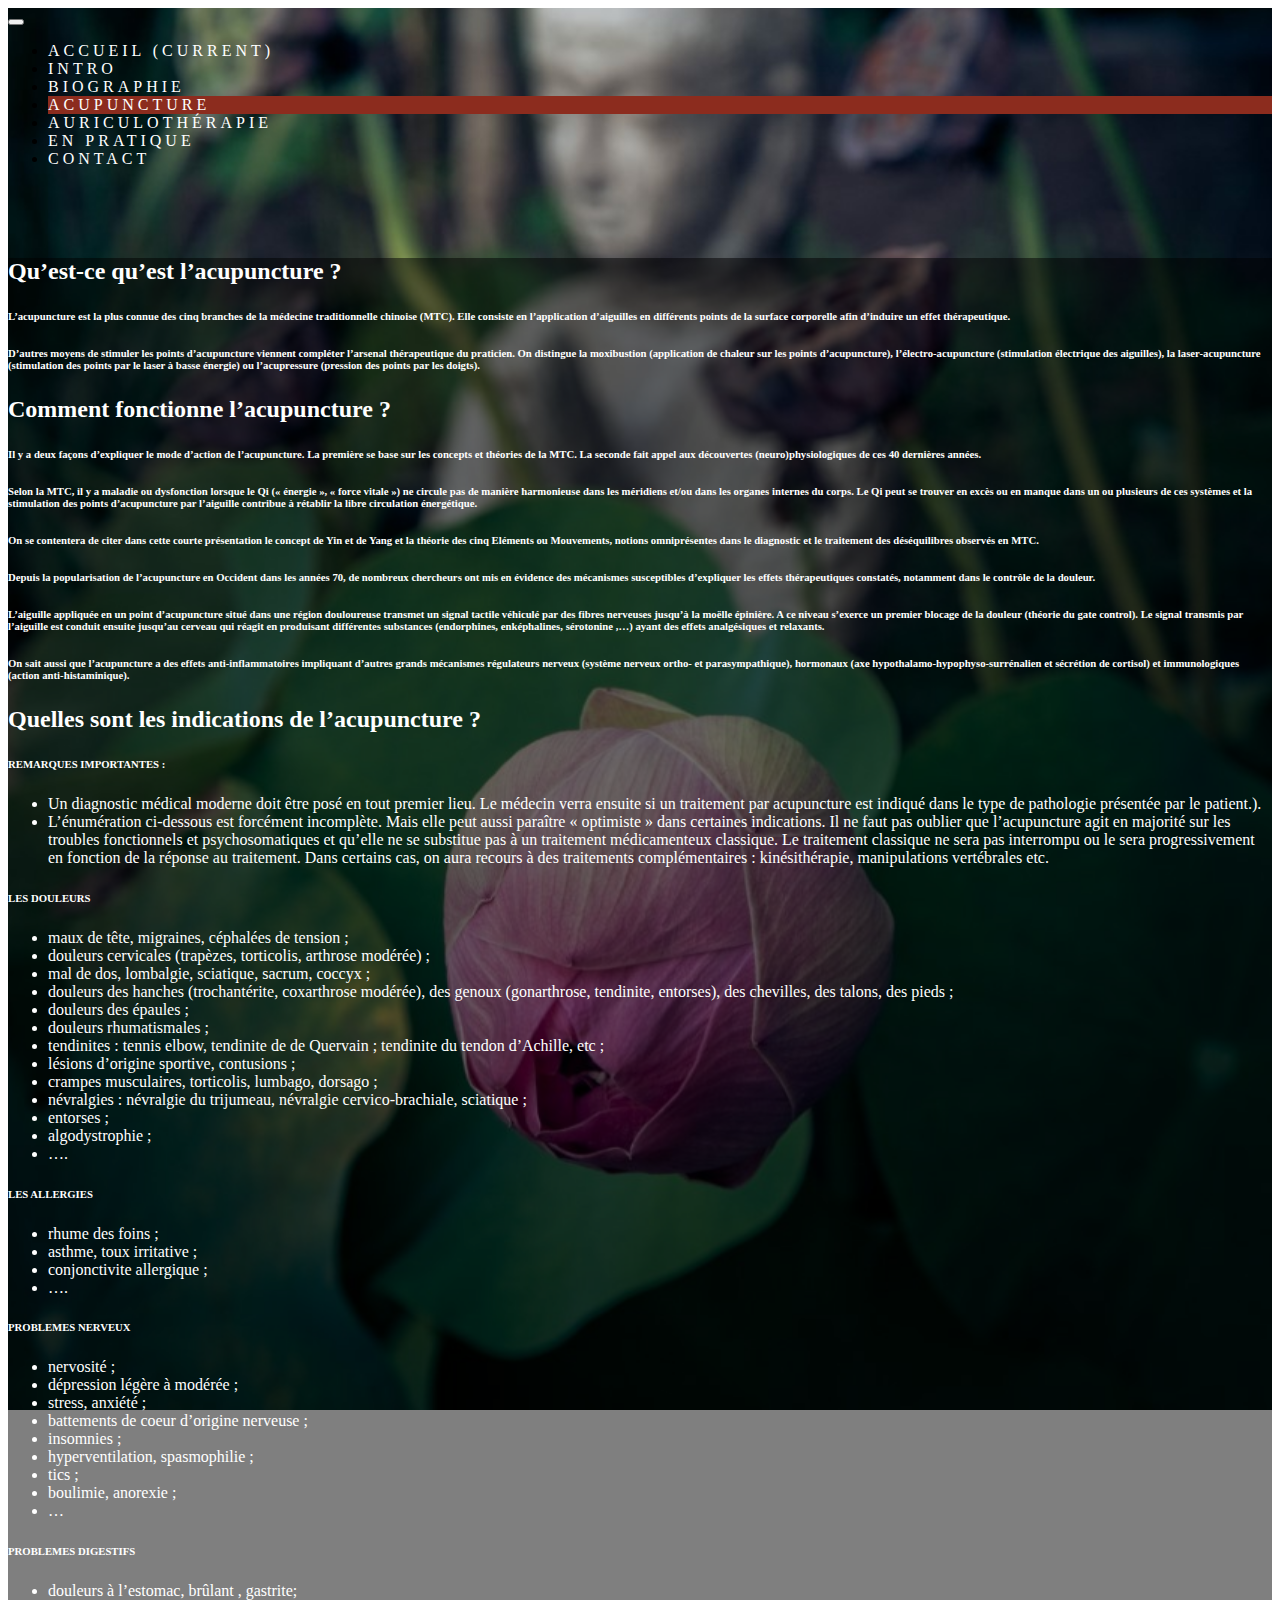
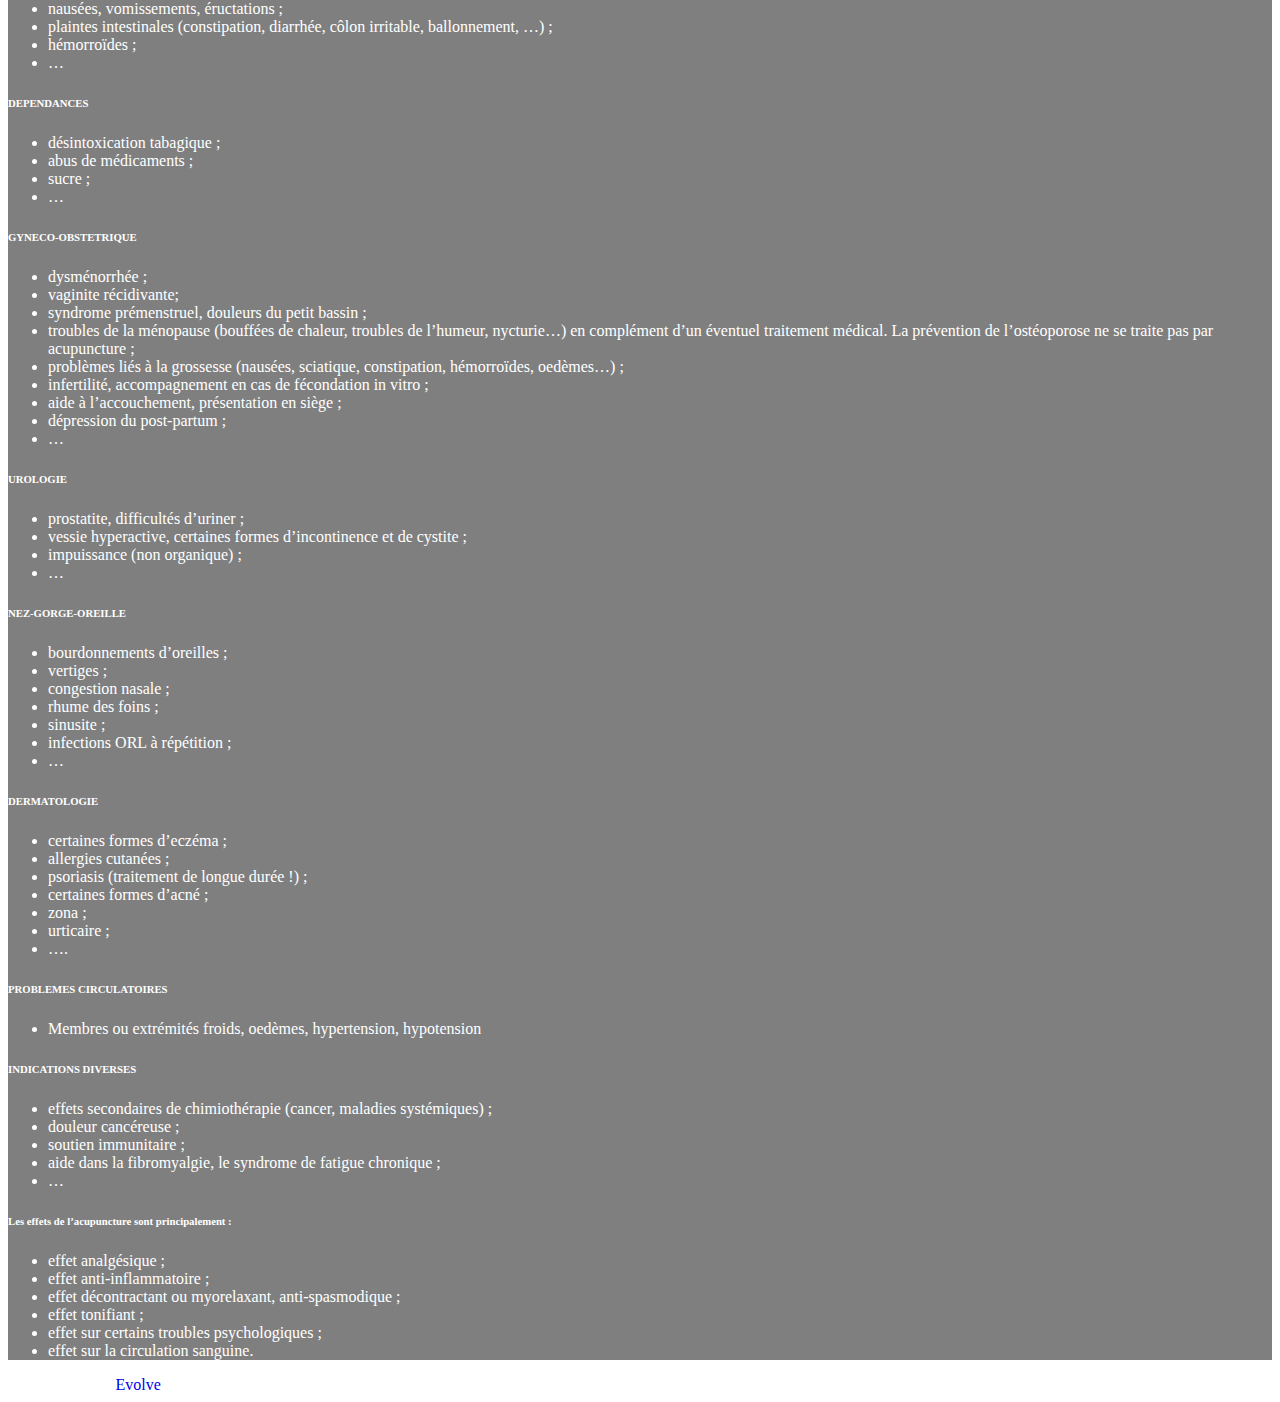
<file: acupuncture.html>
<!doctype html>
<html lang="fr">
  <head>
    <!-- Required meta tags -->
    <meta charset="utf-8">
    <meta name="viewport" content="width=device-width, initial-scale=1, shrink-to-fit=no">
    <!-- Bootstrap CSS -->
    <link rel="stylesheet" href="https://stackpath.bootstrapcdn.com/bootstrap/4.1.1/css/bootstrap.min.css" integrity="sha384-WskhaSGFgHYWDcbwN70/dfYBj47jz9qbsMId/iRN3ewGhXQFZCSftd1LZCfmhktB" crossorigin="anonymous">
    <link rel="stylesheet" type="text/css" href="css/style.css">
    <title>Dr.Thierry Guilmot</title>
  </head>
  <body>
  	<div class="container-fluid backgroundacup">
	    <nav class="navbar navbar-expand-lg navbar-light">
		  <button class="navbar-toggler" type="button" data-toggle="collapse" data-target="#navbarNav" aria-controls="navbarNav" aria-expanded="false" aria-label="Toggle navigation">
		    <span class="navbar-toggler-icon"></span>
		  </button>
		  <div class="collapse navbar-collapse" id="navbarNav">
		    <ul class="navbar-nav m-auto">
		      <li class="nav-item mr-2 p-2">
		        <a class="nav-link" href="index.html">Accueil <span class="sr-only">(current)</span></a>
		      </li>
		      <li class="nav-item mr-2 p-2">
		        <a class="nav-link" href="intro.html">Intro</a>
		      </li>
		      <li class="nav-item mr-2 p-2">
		        <a class="nav-link" href="biographie.html">Biographie</a>
		      </li>
		      <li class="nav-item active mr-2 p-2">
		        <a class="nav-link" href="acupuncture.html">Acupuncture</a>
		      </li>
		      <li class="nav-item mr-2 p-2">
		        <a class="nav-link" href="auriculotherapie.html">Auriculothérapie</a>
		      </li>
		      <li class="nav-item mr-2 p-2">
		        <a class="nav-link" href="enpratique.html">En pratique</a>
		      </li>
		      <li class="nav-item mr-2 p-2">
		        <a class="nav-link" href="contact.html">Contact</a>
		      </li>
		    </ul>
		  </div>
		</nav>


	
	<div class="container">
		
    <div class="acuptext p-5">
    	 <div>
        <h2>Qu’est-ce qu’est l’acupuncture ?</h2>
        <h6>L’acupuncture est la plus connue des cinq branches de la médecine traditionnelle chinoise (MTC). Elle consiste en l’application d’aiguilles en différents points de la surface corporelle afin d’induire un effet thérapeutique.</h6>
        <h6>D’autres moyens de stimuler les points d’acupuncture viennent compléter l’arsenal thérapeutique du praticien. On distingue la moxibustion (application de chaleur sur les points d’acupuncture), l’électro-acupuncture (stimulation électrique des aiguilles), la laser-acupuncture (stimulation des points par le laser à basse énergie) ou l’acupressure (pression des points par les doigts).</h6>
      </div>
      <div>
        <h2>Comment fonctionne l’acupuncture ?</h2>
        <h6>Il y a deux façons d’expliquer le mode d’action de l’acupuncture. La première se base sur les concepts et théories de la MTC. La seconde fait appel aux découvertes (neuro)physiologiques de ces 40 dernières années.</h6>
        <h6>Selon la  MTC, il y a maladie ou dysfonction lorsque le Qi (« énergie », « force vitale ») ne circule pas de manière harmonieuse dans les méridiens et/ou dans les organes internes du corps. Le Qi peut se trouver en excès ou en manque dans un ou plusieurs de ces systèmes et la stimulation des points d’acupuncture par l’aiguille contribue à rétablir la libre circulation énergétique.</h6>
        <h6>On se contentera de citer dans cette courte présentation le concept de Yin et de Yang et la théorie des cinq Eléments ou Mouvements, notions omniprésentes dans le diagnostic et le traitement des déséquilibres observés en MTC.</h6>
        <h6>Depuis la popularisation de l’acupuncture en Occident dans les années 70, de nombreux chercheurs ont mis en évidence des mécanismes susceptibles d’expliquer les effets thérapeutiques constatés, notamment dans le contrôle de la douleur.</h6>
        <h6>L’aiguille appliquée en un point d’acupuncture situé dans une région douloureuse transmet un signal tactile véhiculé par des fibres nerveuses jusqu’à la moëlle épinière. A ce niveau s’exerce un premier blocage de la douleur (théorie du gate control). Le signal transmis par l’aiguille est conduit ensuite jusqu’au cerveau qui réagit en produisant différentes substances (endorphines, enképhalines, sérotonine ,…) ayant des effets analgésiques et relaxants.</h6> 
        <h6>On sait aussi que l’acupuncture a des effets anti-inflammatoires impliquant d’autres grands mécanismes régulateurs nerveux (système nerveux ortho- et parasympathique), hormonaux (axe hypothalamo-hypophyso-surrénalien et sécrétion de cortisol) et immunologiques (action anti-histaminique).</h6>
      </div>
      <div>
        <h2>Quelles sont les indications de l’acupuncture ?</h2>
        <h6><strong>REMARQUES IMPORTANTES :</strong></h6>
        <ul>
          <li>Un diagnostic médical moderne doit être posé en tout premier lieu. Le médecin verra ensuite si un traitement par acupuncture est indiqué dans le type de pathologie présentée par le patient.).</li>
          <li>L’énumération ci-dessous est forcément incomplète. Mais elle peut aussi paraître « optimiste » dans certaines indications. Il ne faut pas oublier que l’acupuncture agit en majorité sur les troubles fonctionnels et psychosomatiques et qu’elle ne se substitue pas à un traitement médicamenteux classique.
          Le traitement classique ne sera pas interrompu ou le sera progressivement en fonction de la réponse au traitement. Dans certains cas, on aura recours à des traitements complémentaires : kinésithérapie, manipulations vertébrales etc.</li>
        </ul>
      </div>
      
          <h6><strong>LES DOULEURS</strong></h6>
          <ul>
            <li>maux de tête, migraines, céphalées de tension ;</li>
            <li>douleurs cervicales (trapèzes, torticolis, arthrose modérée) ;</li>
            <li>mal de dos, lombalgie, sciatique, sacrum, coccyx ; </li>
            <li>douleurs des hanches (trochantérite, coxarthrose modérée), des genoux (gonarthrose, tendinite, entorses), des chevilles, des talons, des pieds ;</li>
            <li>douleurs des épaules ;</li>
            <li>douleurs rhumatismales ;</li>
            <li>tendinites : tennis elbow, tendinite de de Quervain ; tendinite du tendon d’Achille, etc ;</li>
            <li>lésions d’origine sportive, contusions ;</li>
            <li>crampes musculaires, torticolis, lumbago, dorsago ;</li>
            <li>névralgies : névralgie du trijumeau, névralgie cervico-brachiale, sciatique ;</li>
            <li>entorses ;</li>
            <li>algodystrophie ;</li>
            <li>….</li>
          </ul>

          <h6><strong>LES ALLERGIES</strong></h6>
          <ul>
            <li>rhume des foins ;</li>
            <li>asthme, toux irritative ;</li>
            <li>conjonctivite allergique ;</li>
            <li>….</li>
          </ul>

          <h6><strong>PROBLEMES NERVEUX</strong></h6>
          <ul>
            <li>nervosité ;</li>
            <li>dépression légère à modérée ;</li>
            <li>stress, anxiété ;</li>
            <li>battements de coeur d’origine nerveuse ;</li>
            <li>insomnies ;</li>
            <li>hyperventilation, spasmophilie ;</li>
            <li>tics ;</li>
            <li>boulimie, anorexie ;</li>
            <li>…</li>
          </ul>

          <h6><strong>PROBLEMES DIGESTIFS</strong></h6>
          <ul>
            <li>douleurs à l’estomac, brûlant , gastrite;</li>
            <li>nausées, vomissements, éructations ;</li>
            <li>plaintes intestinales (constipation, diarrhée, côlon irritable, ballonnement, …) ;</li>
            <li>hémorroïdes ;</li>
            <li>…</li>
          </ul>

          <h6><strong>DEPENDANCES</strong></h6>
          <ul>
            <li>désintoxication tabagique ;</li>
            <li>abus de médicaments ;</li>
            <li>sucre ;</li>
            <li>…</li>
          </ul>

          <h6><strong>GYNECO-OBSTETRIQUE</strong></h6>
          <ul>
            <li>dysménorrhée ;</li>
            <li>vaginite récidivante;</li>
            <li>syndrome prémenstruel, douleurs du petit bassin ;</li>
            <li>troubles de la ménopause (bouffées de chaleur, troubles de l’humeur, nycturie…) en complément d’un éventuel traitement médical. La prévention de l’ostéoporose ne se traite pas par acupuncture ;</li>
            <li>problèmes liés à la grossesse (nausées, sciatique, constipation, hémorroïdes, oedèmes…) ;</li>
            <li>infertilité, accompagnement en cas de fécondation in vitro ;</li>
            <li>aide à l’accouchement, présentation en siège ;</li>
            <li>dépression du post-partum ;</li>
            <li>…</li>
          </ul>

          <h6><strong>UROLOGIE</strong></h6>
          <ul>
            <li>prostatite, difficultés d’uriner ;</li>
            <li>vessie hyperactive, certaines formes d’incontinence et de cystite ;</li>
            <li>impuissance (non organique) ;</li>
            <li>…</li>
          </ul>

          <h6><strong>NEZ-GORGE-OREILLE</strong></h6>
          <ul>
            <li>bourdonnements d’oreilles ;</li>
            <li>vertiges ;</li>
            <li>congestion nasale ;</li>
            <li>rhume des foins ;</li>
            <li>sinusite ; </li>
            <li>infections ORL à répétition ;</li>
            <li>…</li>
          </ul>

          <h6><strong>DERMATOLOGIE</strong></h6>
          <ul>
            <li>certaines formes d’eczéma ;</li>
            <li>allergies cutanées ;</li>
            <li>psoriasis (traitement de longue durée !) ;</li>
            <li>certaines formes d’acné ;</li>
            <li>zona ;</li>
            <li>urticaire ;</li>
            <li>….</li>
          </ul>

          <h6><strong>PROBLEMES CIRCULATOIRES</strong></h6>
          <ul>
            <li>Membres ou extrémités froids, oedèmes, hypertension, hypotension</li>
          </ul>

          <h6><strong>INDICATIONS DIVERSES</strong></h6>
          <ul>
            <li>effets secondaires de chimiothérapie (cancer, maladies systémiques) ;</li>
            <li>douleur cancéreuse ;</li>
            <li>soutien immunitaire ;</li>
            <li>aide dans la fibromyalgie, le syndrome de fatigue chronique ;</li>
            <li>…</li>
          </ul>

          <h6><strong>Les effets de l’acupuncture sont principalement :</strong></h6>
          <ul>
            <li>effet analgésique ;</li>
            <li>effet anti-inflammatoire ;</li>
            <li>effet décontractant ou myorelaxant, anti-spasmodique ;</li>
            <li>effet tonifiant ;</li>
            <li>effet sur certains troubles psychologiques ;</li>
            <li>effet sur la circulation sanguine.</li>
          </ul>
     
    </div>
     
	</div>		
<footer class="container-fluid">
        <nav class="navbar fixed-bottom ">
        <p class="pfooter">Site réalisé par : <a href="https://evolve-network.com/">Evolve</a>.</p>
        </nav>
    </footer>
	</div>
    <!-- Optional JavaScript -->
    <!-- jQuery first, then Popper.js, then Bootstrap JS -->
    <script src="https://code.jquery.com/jquery-3.3.1.slim.min.js" integrity="sha384-q8i/X+965DzO0rT7abK41JStQIAqVgRVzpbzo5smXKp4YfRvH+8abtTE1Pi6jizo" crossorigin="anonymous"></script>
    <script src="https://cdnjs.cloudflare.com/ajax/libs/popper.js/1.14.3/umd/popper.min.js" integrity="sha384-ZMP7rVo3mIykV+2+9J3UJ46jBk0WLaUAdn689aCwoqbBJiSnjAK/l8WvCWPIPm49" crossorigin="anonymous"></script>
    <script src="https://stackpath.bootstrapcdn.com/bootstrap/4.1.1/js/bootstrap.min.js" integrity="sha384-smHYKdLADwkXOn1EmN1qk/HfnUcbVRZyYmZ4qpPea6sjB/pTJ0euyQp0Mk8ck+5T" crossorigin="anonymous"></script>
  </body>
</html>
</file>
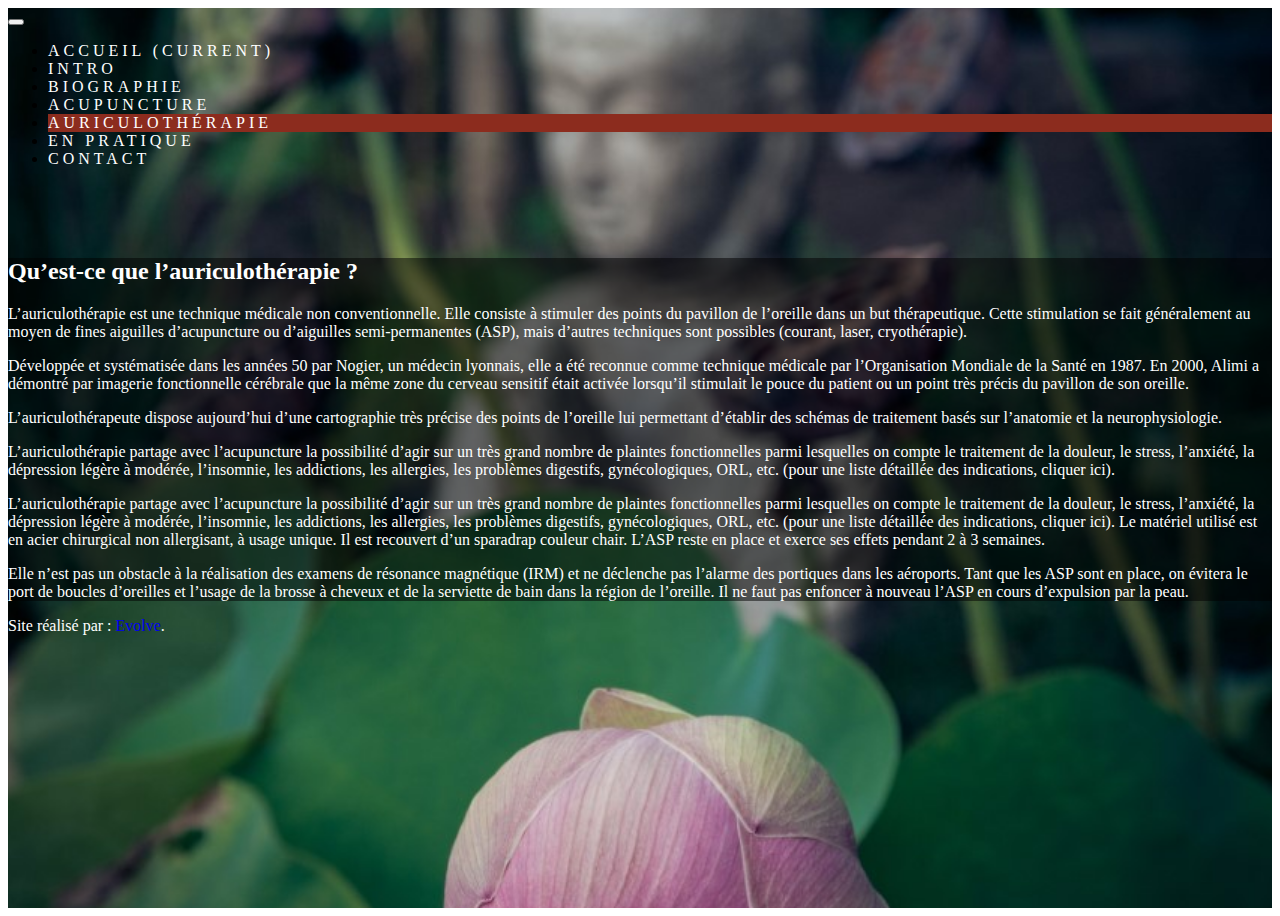
<file: auriculotherapie.html>
<!doctype html>
<html lang="fr">
  <head>
    <!-- Required meta tags -->
    <meta charset="utf-8">
    <meta name="viewport" content="width=device-width, initial-scale=1, shrink-to-fit=no">
    <!-- Bootstrap CSS -->
    <link rel="stylesheet" href="https://stackpath.bootstrapcdn.com/bootstrap/4.1.1/css/bootstrap.min.css" integrity="sha384-WskhaSGFgHYWDcbwN70/dfYBj47jz9qbsMId/iRN3ewGhXQFZCSftd1LZCfmhktB" crossorigin="anonymous">
    <link rel="stylesheet" type="text/css" href="css/style.css">
    <title>Dr.Thierry Guilmot</title>
  </head>
  <body>
  	<div class="container-fluid backgroundauricu">
	    <nav class="navbar navbar-expand-lg navbar-light">
		  <button class="navbar-toggler" type="button" data-toggle="collapse" data-target="#navbarNav" aria-controls="navbarNav" aria-expanded="false" aria-label="Toggle navigation">
		    <span class="navbar-toggler-icon"></span>
		  </button>
		  <div class="collapse navbar-collapse" id="navbarNav">
		    <ul class="navbar-nav m-auto">
		      <li class="nav-item mr-2 p-2">
		        <a class="nav-link" href="index.html">Accueil <span class="sr-only">(current)</span></a>
		      </li>
		      <li class="nav-item mr-2 p-2">
		        <a class="nav-link" href="intro.html">Intro</a>
		      </li>
		      <li class="nav-item mr-2 p-2">
		        <a class="nav-link" href="biographie.html">Biographie</a>
		      </li>
		      <li class="nav-item mr-2 p-2">
		        <a class="nav-link" href="acupuncture.html">Acupuncture</a>
		      </li>
		      <li class="nav-item active mr-2 p-2">
		        <a class="nav-link" href="auriculotherapie.html">Auriculothérapie</a>
		      </li>
		      <li class="nav-item mr-2 p-2">
		        <a class="nav-link" href="enpratique.html">En pratique</a>
		      </li>
		      <li class="nav-item mr-2 p-2">
		        <a class="nav-link" href="contact.html">Contact</a>
		      </li>
		    </ul>
		  </div>
		</nav>


	
		<div class="container">
		<div class="sectionauricu p-5">
			<h2>Qu’est-ce que l’auriculothérapie ?</h2>
				<p >L’auriculothérapie est une technique médicale non conventionnelle. Elle consiste à stimuler des points du pavillon de l’oreille dans un but thérapeutique. Cette stimulation se fait généralement au moyen de fines aiguilles d’acupuncture ou d’aiguilles semi-permanentes (ASP), mais d’autres techniques sont possibles (courant, laser, cryothérapie).</p>
				<p>Développée et systématisée dans les années 50 par Nogier, un médecin lyonnais, elle a été reconnue comme technique médicale par l’Organisation Mondiale de la Santé en 1987.
				En 2000, Alimi a démontré par imagerie fonctionnelle cérébrale que la même zone du cerveau sensitif était activée lorsqu’il stimulait le pouce du patient ou un point très précis du pavillon de son oreille. </p>
				<p>L’auriculothérapeute dispose aujourd’hui d’une cartographie très précise des points de l’oreille lui permettant d’établir des schémas de traitement basés sur l’anatomie et la neurophysiologie.</p>
				<p>L’auriculothérapie partage avec l’acupuncture la possibilité d’agir sur un très grand nombre de plaintes fonctionnelles parmi lesquelles on compte le traitement de la douleur, le stress, l’anxiété, la dépression légère à modérée, l’insomnie, les addictions, les allergies, les problèmes digestifs, gynécologiques, ORL, etc. (pour une liste détaillée des indications, cliquer ici).</p>
				<p>L’auriculothérapie partage avec l’acupuncture la possibilité d’agir sur un très grand nombre de plaintes fonctionnelles parmi lesquelles on compte le traitement de la douleur, le stress, l’anxiété, la dépression légère à modérée, l’insomnie, les addictions, les allergies, les problèmes digestifs, gynécologiques, ORL, etc. (pour une liste détaillée des indications, cliquer ici).
				Le matériel utilisé est en acier chirurgical non allergisant, à usage unique. Il est recouvert d’un sparadrap couleur chair. L’ASP reste en place et exerce ses effets pendant 2 à 3 semaines. </p>
				<p>Elle  n’est pas un obstacle à la réalisation des examens de résonance magnétique (IRM) et ne déclenche pas l’alarme des portiques dans les aéroports. Tant que les ASP sont en place, on évitera le port de boucles d’oreilles et l’usage de la brosse à cheveux et de la serviette de bain dans la région de l’oreille. Il ne faut pas enfoncer à nouveau l’ASP en cours d’expulsion par la peau.</p>
		</div>
	</div>		
	<footer class="container-fluid">
	  		<nav class="navbar fixed-bottom ">
	 			<p class="pfooter">Site réalisé par : <a href="https://evolve-network.com/">Evolve</a>.</p>
	  		</nav>
		</footer>
	</div>
    <!-- Optional JavaScript -->
    <!-- jQuery first, then Popper.js, then Bootstrap JS -->
    <script src="https://code.jquery.com/jquery-3.3.1.slim.min.js" integrity="sha384-q8i/X+965DzO0rT7abK41JStQIAqVgRVzpbzo5smXKp4YfRvH+8abtTE1Pi6jizo" crossorigin="anonymous"></script>
    <script src="https://cdnjs.cloudflare.com/ajax/libs/popper.js/1.14.3/umd/popper.min.js" integrity="sha384-ZMP7rVo3mIykV+2+9J3UJ46jBk0WLaUAdn689aCwoqbBJiSnjAK/l8WvCWPIPm49" crossorigin="anonymous"></script>
    <script src="https://stackpath.bootstrapcdn.com/bootstrap/4.1.1/js/bootstrap.min.js" integrity="sha384-smHYKdLADwkXOn1EmN1qk/HfnUcbVRZyYmZ4qpPea6sjB/pTJ0euyQp0Mk8ck+5T" crossorigin="anonymous"></script>
  </body>
</html>
</file>
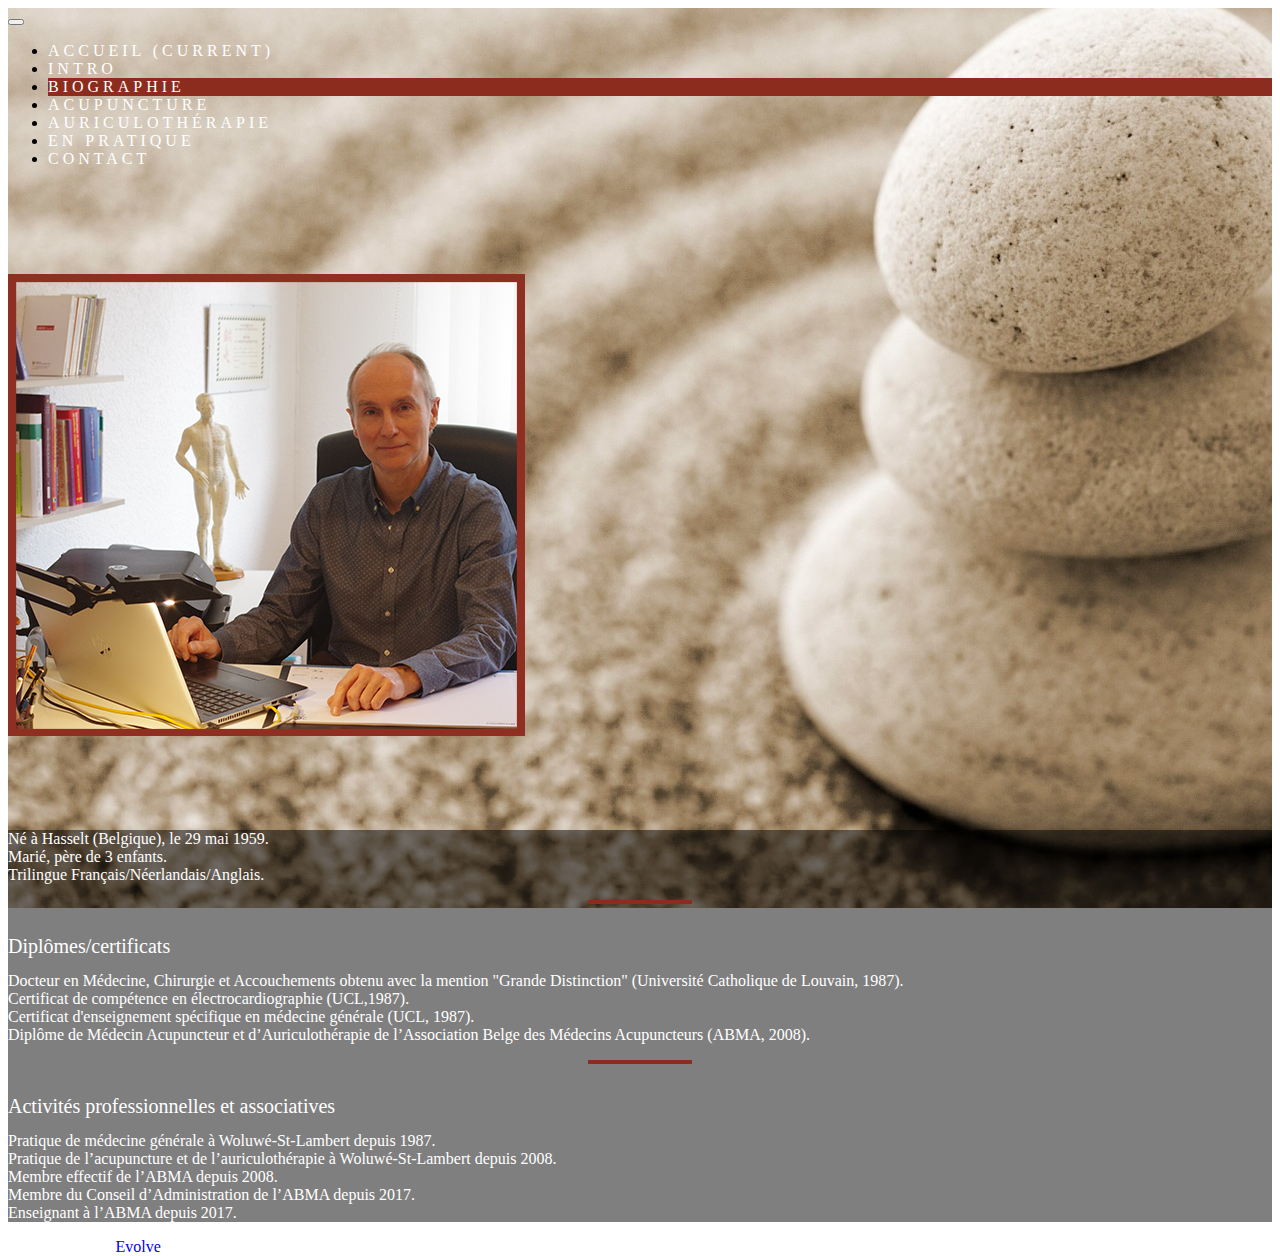
<file: biographie.html>
<!doctype html>
<html lang="fr">
  <head>
    <!-- Required meta tags -->
    <meta charset="utf-8">
    <meta name="viewport" content="width=device-width, initial-scale=1, shrink-to-fit=no">
    <!-- Bootstrap CSS -->
    <link rel="stylesheet" href="https://stackpath.bootstrapcdn.com/bootstrap/4.1.1/css/bootstrap.min.css" integrity="sha384-WskhaSGFgHYWDcbwN70/dfYBj47jz9qbsMId/iRN3ewGhXQFZCSftd1LZCfmhktB" crossorigin="anonymous">
    <link rel="stylesheet" type="text/css" href="css/style.css">
    <title>Dr.Thierry Guilmot</title>
  </head>
  <body>
  	<div class="container-fluid backgroundbio">
	    <nav class="navbar navbar-expand-lg navbar-light">
		  <button class="navbar-toggler" type="button" data-toggle="collapse" data-target="#navbarNav" aria-controls="navbarNav" aria-expanded="false" aria-label="Toggle navigation">
		    <span class="navbar-toggler-icon"></span>
		  </button>
		  <div class="collapse navbar-collapse" id="navbarNav">
		    <ul class="navbar-nav m-auto">
		      <li class="nav-item mr-2 p-2">
		        <a class="nav-link" href="index.html">Accueil <span class="sr-only">(current)</span></a>
		      </li>
		      <li class="nav-item mr-2 p-2">
		        <a class="nav-link" href="intro.html">Intro</a>
		      </li>
		      <li class="nav-item active mr-2 p-2">
		        <a class="nav-link" href="biographie.html">Biographie</a>
		      </li>
		      <li class="nav-item mr-2 p-2">
		        <a class="nav-link" href="acupuncture.html">Acupuncture</a>
		      </li>
		      <li class="nav-item mr-2 p-2">
		        <a class="nav-link" href="auriculotherapie.html">Auriculothérapie</a>
		      </li>
		      <li class="nav-item mr-2 p-2">
		        <a class="nav-link" href="enpratique.html">En pratique</a>
		      </li>
		      <li class="nav-item mr-2 p-2">
		        <a class="nav-link" href="contact.html">Contact</a>
		      </li>
		    </ul>
		  </div>
		</nav>


	
		<div class="container">
		<div class="row">
			<img class="col-md-6 imgbio"  class="img-fluid" alt="Responsive image" src="img/portrait1.png">
			<div class="col-md-6 biosection p-5">
				<p>Né à Hasselt (Belgique), le 29 mai 1959.<br>Marié, père de 3 enfants. <br>Trilingue Français/Néerlandais/Anglais.</p><hr>
				<p><span class="titrebio">Diplômes/certificats</span> <br>Docteur en Médecine, Chirurgie et Accouchements obtenu avec la mention "Grande Distinction" (Université Catholique de Louvain, 1987).<br>Certificat de compétence en électrocardiographie (UCL,1987).<br>Certificat d'enseignement spécifique en médecine générale (UCL, 1987).<br>Diplôme de Médecin Acupuncteur et d’Auriculothérapie de l’Association Belge des Médecins Acupuncteurs (ABMA, 2008).</p><hr>
				<p><span class="titrebio">Activités professionnelles et associatives </span><br>Pratique de médecine générale à Woluwé-St-Lambert depuis 1987. <br> Pratique de l’acupuncture et de l’auriculothérapie à Woluwé-St-Lambert depuis 2008. <br>Membre effectif de l’ABMA depuis 2008. <br> Membre du Conseil d’Administration de l’ABMA depuis 2017. <br>Enseignant à l’ABMA depuis 2017.</p>
			</div>
		</div>
	</div>		
<footer class="container-fluid">
	  		<nav class="navbar fixed-bottom ">
	 			<p class="pfooter">Site réalisé par : <a href="https://evolve-network.com/">Evolve</a>.</p>
	  		</nav>
		</footer>
	</div>
    <!-- Optional JavaScript -->
    <!-- jQuery first, then Popper.js, then Bootstrap JS -->
    <script src="https://code.jquery.com/jquery-3.3.1.slim.min.js" integrity="sha384-q8i/X+965DzO0rT7abK41JStQIAqVgRVzpbzo5smXKp4YfRvH+8abtTE1Pi6jizo" crossorigin="anonymous"></script>
    <script src="https://cdnjs.cloudflare.com/ajax/libs/popper.js/1.14.3/umd/popper.min.js" integrity="sha384-ZMP7rVo3mIykV+2+9J3UJ46jBk0WLaUAdn689aCwoqbBJiSnjAK/l8WvCWPIPm49" crossorigin="anonymous"></script>
    <script src="https://stackpath.bootstrapcdn.com/bootstrap/4.1.1/js/bootstrap.min.js" integrity="sha384-smHYKdLADwkXOn1EmN1qk/HfnUcbVRZyYmZ4qpPea6sjB/pTJ0euyQp0Mk8ck+5T" crossorigin="anonymous"></script>
  </body>
</html>
</file>
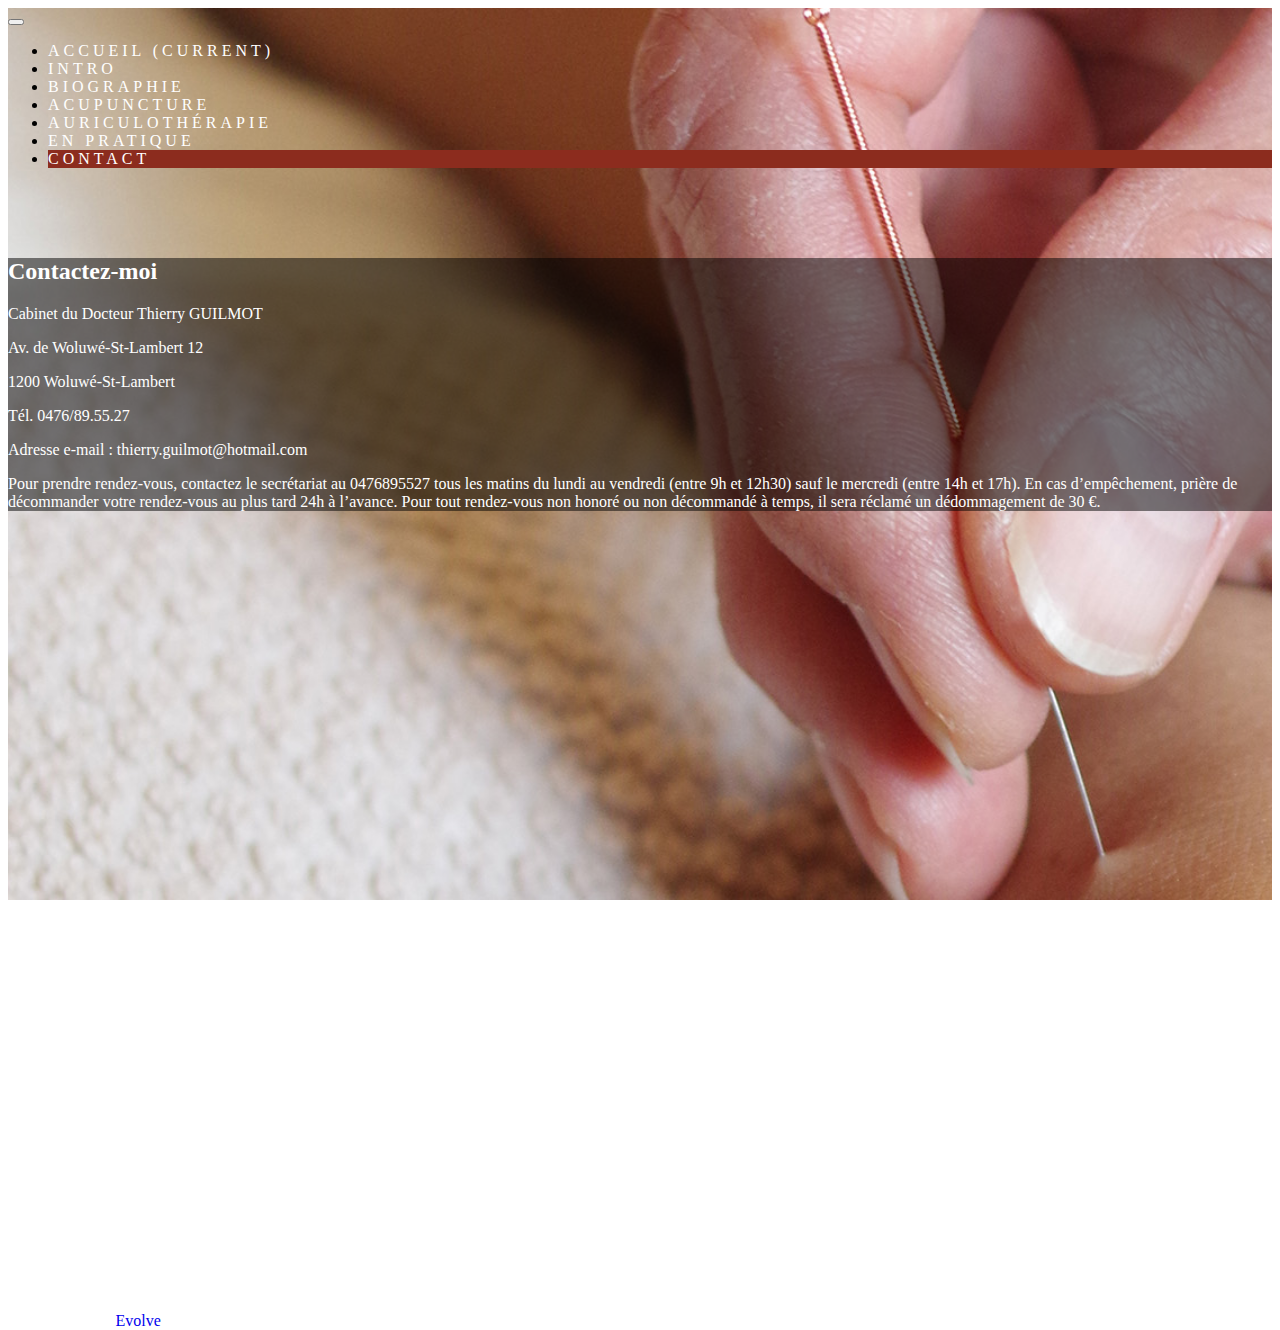
<file: contact.html>
<!doctype html>
<html lang="fr">
  <head>
    <!-- Required meta tags -->
    <meta charset="utf-8">
    <meta name="viewport" content="width=device-width, initial-scale=1, shrink-to-fit=no">
    <!-- Bootstrap CSS -->
    <link rel="stylesheet" href="https://stackpath.bootstrapcdn.com/bootstrap/4.1.1/css/bootstrap.min.css" integrity="sha384-WskhaSGFgHYWDcbwN70/dfYBj47jz9qbsMId/iRN3ewGhXQFZCSftd1LZCfmhktB" crossorigin="anonymous">
    <link rel="stylesheet" type="text/css" href="css/style.css">
    <title>Dr.Thierry Guilmot</title>
  </head>
  <body>
  	<div class="container-fluid backgroundcontact">
	    <nav class="navbar navbar-expand-lg navbar-light">
		  <button class="navbar-toggler" type="button" data-toggle="collapse" data-target="#navbarNav" aria-controls="navbarNav" aria-expanded="false" aria-label="Toggle navigation">
		    <span class="navbar-toggler-icon"></span>
		  </button>
		  <div class="collapse navbar-collapse" id="navbarNav">
		    <ul class="navbar-nav m-auto">
		      <li class="nav-item mr-2 p-2">
		        <a class="nav-link" href="index.html">Accueil <span class="sr-only">(current)</span></a>
		      </li>
		      <li class="nav-item mr-2 p-2">
		        <a class="nav-link" href="intro.html">Intro</a>
		      </li>
		      <li class="nav-item mr-2 p-2">
		        <a class="nav-link" href="biographie.html">Biographie</a>
		      </li>
		      <li class="nav-item mr-2 p-2">
		        <a class="nav-link" href="acupuncture.html">Acupuncture</a>
		      </li>
		      <li class="nav-item mr-2 p-2">
		        <a class="nav-link" href="auriculotherapie.html">Auriculothérapie</a>
		      </li>
		      <li class="nav-item mr-2 p-2">
		        <a class="nav-link" href="enpratique.html">En pratique</a>
		      </li>
		      <li class="nav-item active mr-2 p-2">
		        <a class="nav-link" href="contact.html">Contact</a>
		      </li>
		    </ul>
		  </div>
		</nav>

		<div class="container">
			<div class="row mt-5">
				<div class="col-md-6 col-sm-12 textenpratique p-5">
					<h2>Contactez-moi</h2>
					<p>Cabinet du Docteur Thierry GUILMOT</p>
					<p>Av. de Woluwé-St-Lambert 12</p>
					<p>1200 Woluwé-St-Lambert</p>
					<p>Tél. 0476/89.55.27</p>
					<p>Adresse e-mail : thierry.guilmot@hotmail.com</p>
					<p>Pour prendre rendez-vous, contactez le secrétariat au 0476895527 tous les matins du lundi au vendredi (entre 9h et 12h30) sauf le mercredi (entre 14h et 17h).
					En cas d’empêchement, prière de décommander votre rendez-vous au plus tard 24h à l’avance. Pour tout rendez-vous non honoré ou non décommandé à temps, il sera réclamé un dédommagement de 30 €.</p>
				</div>
				<div class="col-md-6 col-sm-12 mapcontact">
					<iframe src="https://www.google.com/maps/embed?pb=!1m18!1m12!1m3!1d2519.504067702041!2d4.409221516042508!3d50.840349367074204!2m3!1f0!2f0!3f0!3m2!1i1024!2i768!4f13.1!3m3!1m2!1s0x47c3db53887dea2b%3A0x7682c0ed75e5aacf!2sAvenue+de+Woluwe-Saint-Lambert+12%2C+1200+Woluwe-Saint-Lambert!5e0!3m2!1sfr!2sbe!4v1529494831355" width="600" height="486.4" frameborder="0" style="border:0" allowfullscreen></iframe>
				</div>
			</div>
		</div>		
<footer class="container-fluid">
	  		<nav class="navbar fixed-bottom ">
	 			<p class="pfooter">Site réalisé par : <a href="https://evolve-network.com/">Evolve</a>.</p>
	  		</nav>
		</footer>
	</div>
    <!-- Optional JavaScript -->
    <!-- jQuery first, then Popper.js, then Bootstrap JS -->
    <script src="https://code.jquery.com/jquery-3.3.1.slim.min.js" integrity="sha384-q8i/X+965DzO0rT7abK41JStQIAqVgRVzpbzo5smXKp4YfRvH+8abtTE1Pi6jizo" crossorigin="anonymous"></script>
    <script src="https://cdnjs.cloudflare.com/ajax/libs/popper.js/1.14.3/umd/popper.min.js" integrity="sha384-ZMP7rVo3mIykV+2+9J3UJ46jBk0WLaUAdn689aCwoqbBJiSnjAK/l8WvCWPIPm49" crossorigin="anonymous"></script>
    <script src="https://stackpath.bootstrapcdn.com/bootstrap/4.1.1/js/bootstrap.min.js" integrity="sha384-smHYKdLADwkXOn1EmN1qk/HfnUcbVRZyYmZ4qpPea6sjB/pTJ0euyQp0Mk8ck+5T" crossorigin="anonymous"></script>
  </body>
</html>
</file>
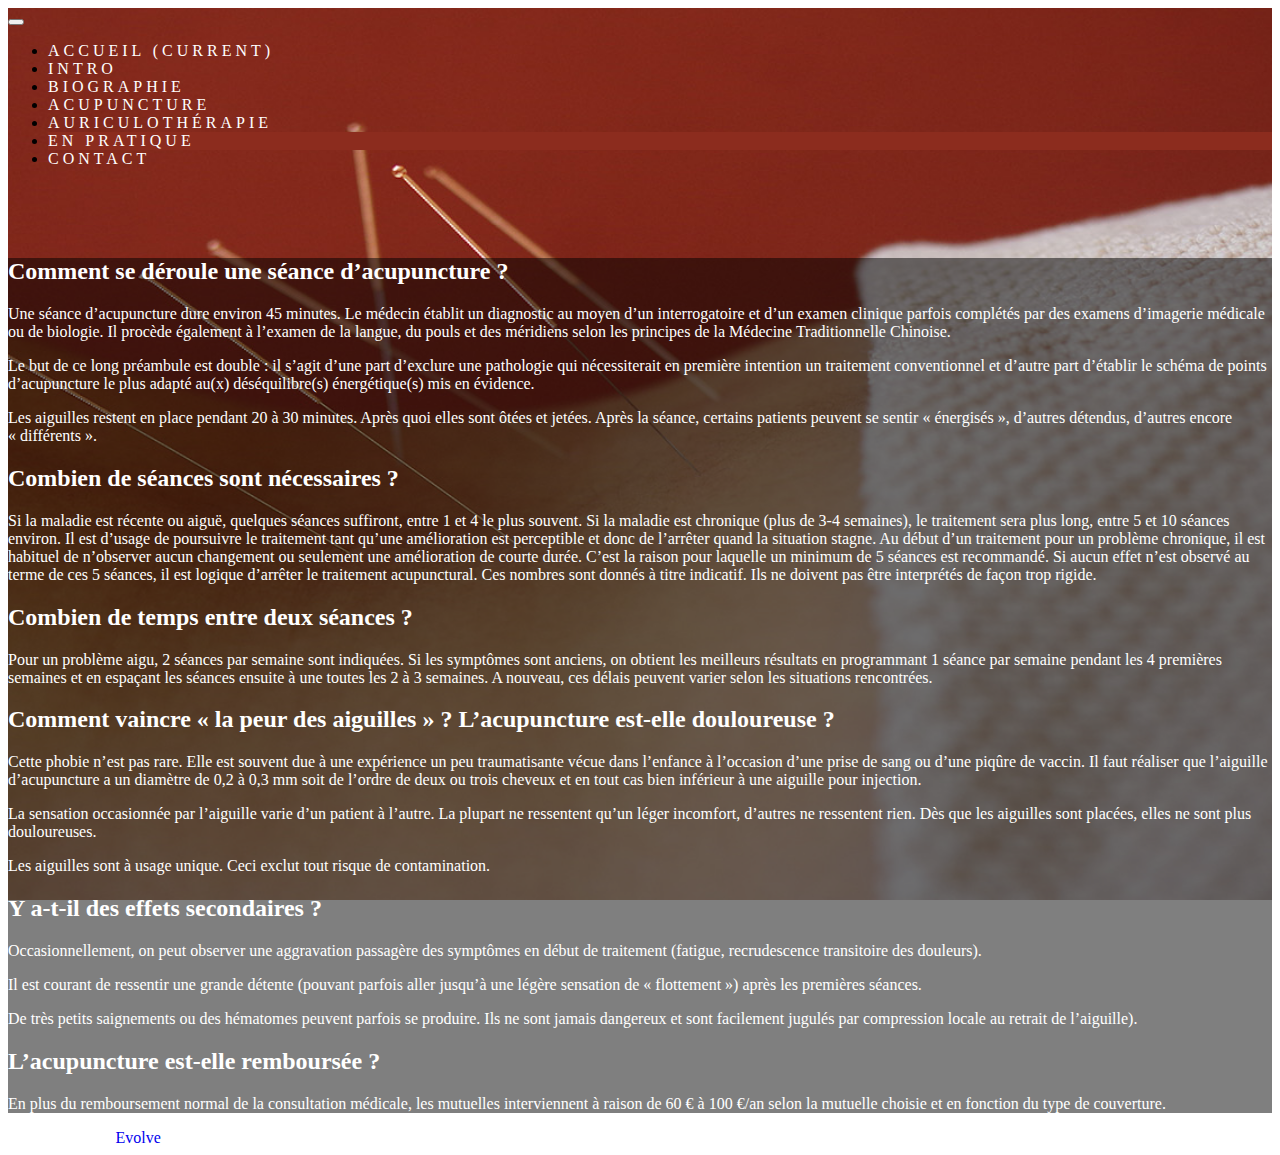
<file: enpratique.html>
<!doctype html>
<html lang="fr">
  <head>
    <!-- Required meta tags -->
    <meta charset="utf-8">
    <meta name="viewport" content="width=device-width, initial-scale=1, shrink-to-fit=no">
    <!-- Bootstrap CSS -->
    <link rel="stylesheet" href="https://stackpath.bootstrapcdn.com/bootstrap/4.1.1/css/bootstrap.min.css" integrity="sha384-WskhaSGFgHYWDcbwN70/dfYBj47jz9qbsMId/iRN3ewGhXQFZCSftd1LZCfmhktB" crossorigin="anonymous">
    <link rel="stylesheet" type="text/css" href="css/style.css">
    <title>Dr.Thierry Guilmot</title>
  </head>
  <body>
  	<div class="container-fluid backgroundpratique">
	    <nav class="navbar navbar-expand-lg navbar-light">
		  <button class="navbar-toggler" type="button" data-toggle="collapse" data-target="#navbarNav" aria-controls="navbarNav" aria-expanded="false" aria-label="Toggle navigation">
		    <span class="navbar-toggler-icon"></span>
		  </button>
		  <div class="collapse navbar-collapse" id="navbarNav">
		    <ul class="navbar-nav m-auto">
		      <li class="nav-item mr-2 p-2">
		        <a class="nav-link" href="index.html">Accueil <span class="sr-only">(current)</span></a>
		      </li>
		      <li class="nav-item mr-2 p-2">
		        <a class="nav-link" href="intro.html">Intro</a>
		      </li>
		      <li class="nav-item mr-2 p-2">
		        <a class="nav-link" href="biographie.html">Biographie</a>
		      </li>
		      <li class="nav-item mr-2 p-2">
		        <a class="nav-link" href="acupuncture.html">Acupuncture</a>
		      </li>
		      <li class="nav-item mr-2 p-2">
		        <a class="nav-link" href="auriculotherapie.html">Auriculothérapie</a>
		      </li>
		      <li class="nav-item active mr-2 p-2">
		        <a class="nav-link" href="enpratique.html">En pratique</a>
		      </li>
		      <li class="nav-item mr-2 p-2">
		        <a class="nav-link" href="contact.html">Contact</a>
		      </li>
		    </ul>
		  </div>
		</nav>


	
		<div class="container">
		<div class="textenpratique p-5">
				<h2>Comment se déroule une séance d’acupuncture ?</h2>
				<p>Une séance d’acupuncture dure environ 45 minutes. Le médecin établit un diagnostic au moyen d’un interrogatoire et d’un examen clinique parfois complétés par des examens d’imagerie médicale ou de biologie. Il procède également à l’examen de la langue, du pouls et des méridiens selon les principes de la Médecine Traditionnelle Chinoise.</p> 
				<p>Le but de ce long préambule est double : il s’agit d’une part d’exclure une pathologie qui nécessiterait en première intention un traitement conventionnel et d’autre part d’établir le schéma de points d’acupuncture le plus adapté au(x) déséquilibre(s) énergétique(s) mis en évidence.</p>
				<p>Les aiguilles restent en place pendant 20 à 30 minutes. Après quoi elles sont ôtées et jetées. Après la séance, certains patients peuvent se sentir « énergisés », d’autres détendus, d’autres encore « différents ». </p>
				
				<h2>Combien de séances sont nécessaires ?</h2>
				<p>Si la maladie est récente ou aiguë, quelques séances suffiront, entre 1 et 4 le plus souvent. Si la maladie est chronique (plus de 3-4 semaines), le traitement sera plus long, entre 5 et 10 séances environ. Il est d’usage de poursuivre le traitement tant qu’une amélioration est perceptible et donc de l’arrêter quand la situation stagne. Au début d’un traitement pour un problème chronique, il est habituel de n’observer aucun changement ou seulement une amélioration de courte durée. C’est la raison pour laquelle un minimum de 5 séances est recommandé.  Si aucun effet n’est observé au terme de ces 5 séances, il est logique d’arrêter le traitement acupunctural. Ces nombres sont donnés à titre indicatif. Ils ne doivent pas être interprétés de façon trop rigide.</p>

				<h2>Combien de temps entre deux séances ?</h2>
				<p>Pour un problème aigu, 2 séances par semaine sont indiquées. Si les symptômes sont anciens, on obtient les meilleurs résultats en programmant 1 séance par semaine pendant les 4 premières semaines et en espaçant les séances ensuite à une toutes les 2 à 3 semaines. A nouveau, ces délais peuvent varier selon les situations rencontrées.</p>
				
				<h2>Comment vaincre « la peur des aiguilles » ? L’acupuncture est-elle douloureuse ?</h2>
				<p>Cette phobie n’est pas rare. Elle est souvent due à une expérience un peu traumatisante vécue dans l’enfance à l’occasion d’une prise de sang ou d’une piqûre de vaccin. Il faut réaliser que l’aiguille d’acupuncture a un diamètre de 0,2 à 0,3 mm soit de l’ordre de deux ou trois cheveux et en tout cas bien inférieur à une aiguille pour injection.
				</p>
				<p>La sensation occasionnée par l’aiguille varie d’un patient à l’autre. La plupart ne ressentent qu’un léger incomfort, d’autres ne ressentent rien. Dès que les aiguilles sont placées, elles ne sont plus douloureuses.</p>
				<p>Les aiguilles sont à usage unique. Ceci exclut tout risque de contamination.</p>
				
				<h2>Y a-t-il des effets secondaires ?</h2>
				<p>Occasionnellement, on peut observer une aggravation passagère des symptômes en début de traitement (fatigue, recrudescence transitoire des douleurs).</p>
				<p>Il est courant de ressentir une grande détente (pouvant parfois aller jusqu’à une légère sensation de « flottement ») après les premières séances.</p>
				<p>De très petits saignements ou des hématomes peuvent parfois se produire. Ils ne sont jamais dangereux et sont facilement jugulés par compression locale au retrait de l’aiguille).</p>
				
				<h2>L’acupuncture est-elle remboursée ?</h2>
				<p>En plus du remboursement normal de la consultation médicale, les mutuelles interviennent à raison de 60 € à 100 €/an selon la mutuelle choisie et en fonction du type de couverture.</p>
				
			</div>
	</div>		
<footer class="container-fluid">
	  		<nav class="navbar fixed-bottom ">
	 			<p class="pfooter">Site réalisé par : <a href="https://evolve-network.com/">Evolve</a>.</p>
	  		</nav>
		</footer>
	</div>
    <!-- Optional JavaScript -->
    <!-- jQuery first, then Popper.js, then Bootstrap JS -->
    <script src="https://code.jquery.com/jquery-3.3.1.slim.min.js" integrity="sha384-q8i/X+965DzO0rT7abK41JStQIAqVgRVzpbzo5smXKp4YfRvH+8abtTE1Pi6jizo" crossorigin="anonymous"></script>
    <script src="https://cdnjs.cloudflare.com/ajax/libs/popper.js/1.14.3/umd/popper.min.js" integrity="sha384-ZMP7rVo3mIykV+2+9J3UJ46jBk0WLaUAdn689aCwoqbBJiSnjAK/l8WvCWPIPm49" crossorigin="anonymous"></script>
    <script src="https://stackpath.bootstrapcdn.com/bootstrap/4.1.1/js/bootstrap.min.js" integrity="sha384-smHYKdLADwkXOn1EmN1qk/HfnUcbVRZyYmZ4qpPea6sjB/pTJ0euyQp0Mk8ck+5T" crossorigin="anonymous"></script>
  </body>
</html>
</file>
<file: css/style.css>
.backgroundindex{
	background: url('../img/blanc.png') no-repeat center center fixed ;
	height: 100vh;
}
.backgroundintro{
	background: url('../img/zen.png') no-repeat center center fixed ;
	height: 100vh;
}
.backgroundbio{
	background: url('../img/background.jpg') no-repeat center center fixed ;
	height: 100vh;
}
.backgroundacup{
	background: url('../img/acup.jpg')no-repeat center center fixed  ;
	-webkit-background-size: cover;
    -moz-background-size: cover;
    -o-background-size: cover;
    background-size: cover;
}
.backgroundauricu{
	background: url('../img/acup.jpg')no-repeat center center fixed  ;
	height: 100vh;
	-webkit-background-size: cover;
    -moz-background-size: cover;
    -o-background-size: cover;
    background-size: cover;
}
.backgroundpratique{
	background: url('../img/2.jpg')no-repeat center center fixed  ;
	-webkit-background-size: cover;
    -moz-background-size: cover;
    -o-background-size: cover;
    background-size: cover;
}
.backgroundcontact{
	background: url('../img/3.jpg') no-repeat center center fixed ;
	-webkit-background-size: cover;
    -moz-background-size: cover;
    -o-background-size: cover;
    background-size: cover;
    height: 100vh;
}
@media screen and (max-height: 853px) {
	.backgroundbio{
		height: 300vh;
	}
	.backgroundauricu{
		height: 570vh;
	}
	.backgroundcontact{
		height: 270vh;
	}
}
a{
	text-decoration: none;
}

/*menu*/
.nav-item{
	-webkit-transition: background-color 0.4s ease-out;
  -moz-transition: background-color 0.4s ease-out;
  -o-transition: background-color 0.4s ease-out;
  transition: background-color 0.4s ease-out;
  letter-spacing: 4px;
}
.nav-item:hover{
	background-color: #8C2C1E;
}
.active{
	background-color: #8C2C1E;
}
.nav-item a{
	color: white !important;
	text-transform: uppercase;
}

/*fin menu*/

/*page accueil*/

.divaccueil{
	margin-top: 35vh;
}
.divaccueil h1{
	color: #8C2C1E;
	font-size: 4vw;
}
@media screen and (max-width: 600px) {
	.divaccueil h1 {
    	font-size: 10vw;
  	}
  	.divaccueil {
  		margin-right: 0 !important;
  	}
	.divaccueil h1,.divaccueil h6{
		margin-right: 0 !important;
	}
	.divaccueil a{
		margin-right: 0 !important;
	}

}

.btnintro{
 	background: transparent;
  	border-radius: 0;
  	border: 3px solid #981F24;
  	color: #981F24;
  	font-weight: bold;
  	padding: 7px 32px;
  	margin-top: 40px;
  	transition: all 0.4s ease-in-out;
}
.btnintro:hover {
  	background: #8c2c1e;
  	color: #ffffff;
  	text-decoration: none;
}

/* fin page accueil*/

/*page intro*/
.pintro{
	margin-top: 15vh !important;
	background-color: rgb(0,0,0,0.5); 
	color: white;
	font-size: 2.5vh;
}
@media screen and (max-width: 600px) {
	.pintro{
		font-size: 12px;
		margin:50px 0px 0px 0px !important;
		padding: 1rem !important;	
	}
}

/*fin page intro*/

/*page bio*/
.titrebio{
	font-size: 20px;
	line-height:2.6;
}
.biosection{
	margin-top: 10vh !important;
	background-color: rgb(0,0,0,0.5); 
	color: white;
}
.biosection p{
	line-height: inherit;
}
.biosection hr{
	border: solid 2px #8c2c1e;
	width: 100px;
}

.imgbio{
	height: 50%;
	width: auto !important;
	margin-top: 10vh !important;
}
/* fin page bio*/

/*acupuncture page*/
.acuptext{
	margin-top: 10vh !important;
	background-color: rgb(0,0,0,0.5); 
	color: white;
}
/*Fin acupuncture page*/

/*page auriculotherapie*/
.sectionauricu{
	margin-top: 10vh !important;
	background-color: rgb(0,0,0,0.5); 
	color: white;
}
@media screen and (max-width: 600px) {
	.sectionauricu h2{
		font-size: 4.3vh;
	}
}
/*fin page auriculotherapie*/

/*page en pratique*/
.textenpratique{
	margin-top: 10vh !important;
	background-color: rgb(0,0,0,0.5); 
	color: white;
}
@media screen and (max-width: 600px) {
	.textenpratique h2{
		font-size: 4.5vh;
	}
}
.mapcontact{
	margin-top: 10vh !important;
}
.mapcontact{
    overflow:hidden;
    padding-bottom:56.25%;
    position:relative;
    height:0;
}
.mapcontact iframe{

    height:100%;
    width:100%;
    position:absolute;
}
/*fin page en pratique*/

/*footer*/
.pfooter{
	margin: auto;
	color: white;
}
/*fin footer*/
</file>
